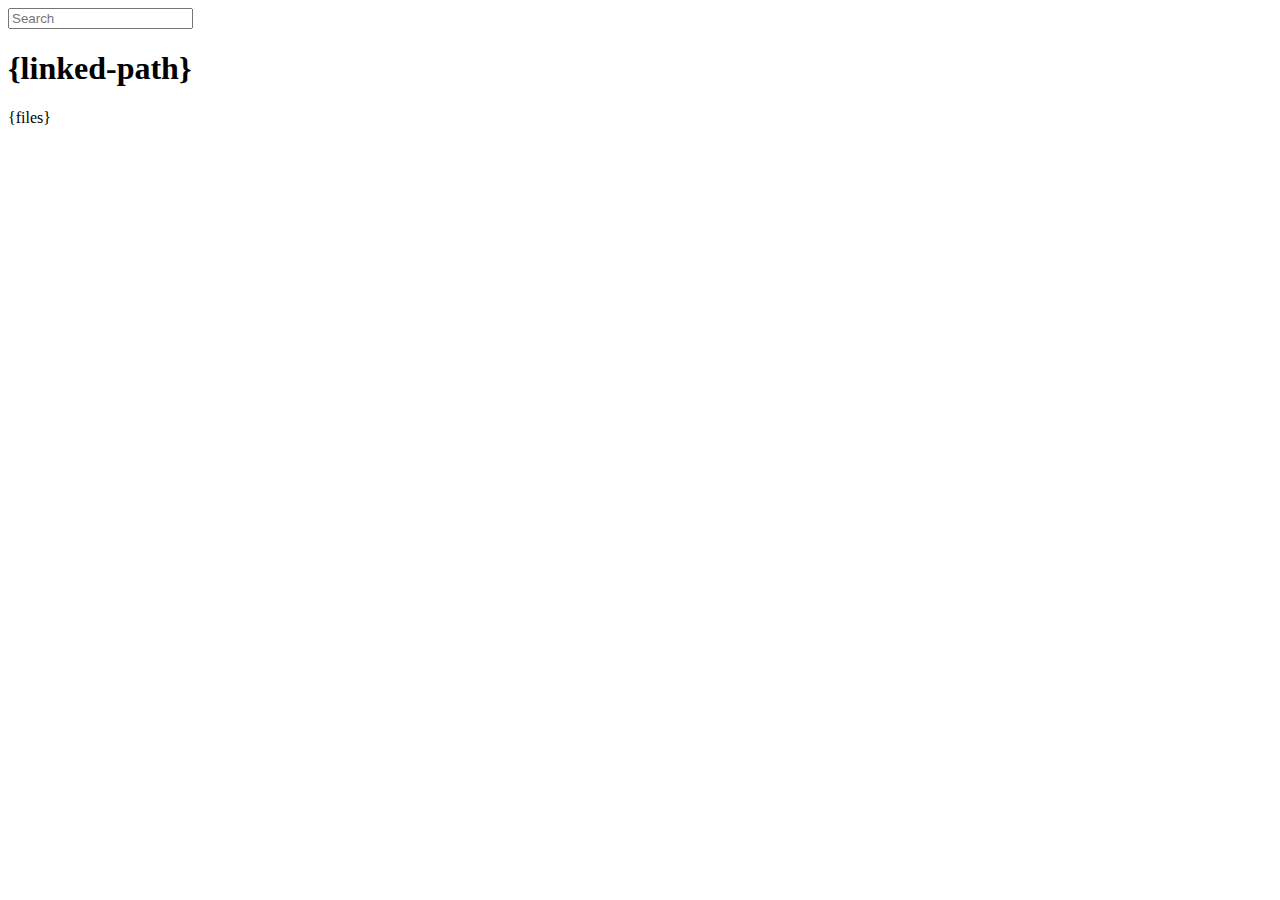
<file: express/node_modules/connect/lib/public/directory.html>
<html>
  <head>
    <title>listing directory {directory}</title>
    <style>{style}</style>
    <script>
      function $(id){
        var el = 'string' == typeof id
          ? document.getElementById(id)
          : id;

        el.on = function(event, fn){
          if ('content loaded' == event) event = 'DOMContentLoaded';
          el.addEventListener(event, fn, false);
        };

        el.all = function(selector){
          return $(el.querySelectorAll(selector));
        };

        el.each = function(fn){
          for (var i = 0, len = el.length; i < len; ++i) {
            fn($(el[i]), i);
          }
        };

        el.getClasses = function(){
          return this.getAttribute('class').split(/\s+/);
        };

        el.addClass = function(name){
          var classes = this.getAttribute('class');
          el.setAttribute('class', classes
            ? classes + ' ' + name
            : name);
        };

        el.removeClass = function(name){
          var classes = this.getClasses().filter(function(curr){
            return curr != name;
          });
          this.setAttribute('class', classes);
        };

        return el;
      }

      function search() {
        var str = $('search').value
          , links = $('files').all('a');

        links.each(function(link){
          var text = link.textContent;

          if ('..' == text) return;
          if (str.length && ~text.indexOf(str)) {
            link.addClass('highlight');
          } else {
            link.removeClass('highlight');
          }
        });
      }

      $(window).on('content loaded', function(){
        $('search').on('keyup', search);
      });
    </script>
  </head>
  <body class="directory">
    <input id="search" type="text" placeholder="Search" autocomplete="off" />
    <div id="wrapper">
      <h1>{linked-path}</h1>
      {files}
    </div>
  </body>
</html>
</file>
